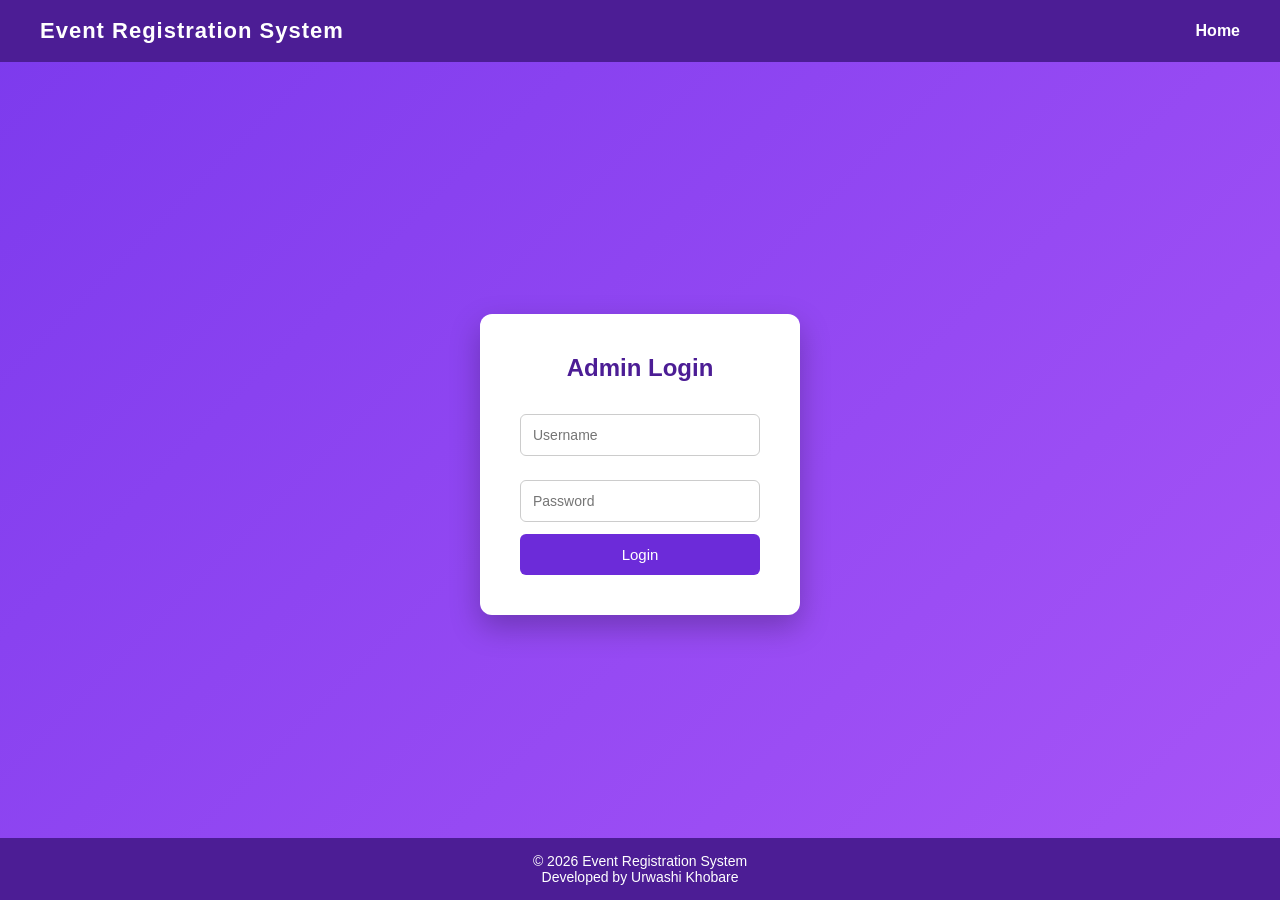
<file: admin-login.html>
<!DOCTYPE html>
<html>
<head>

<title>Admin Login</title>

<meta name="viewport" content="width=device-width, initial-scale=1.0">

<style>

/* RESET */

*{
margin:0;
padding:0;
box-sizing:border-box;
font-family:Arial;
}

/* BODY */

body{
background:linear-gradient(135deg,#7C3AED,#A855F7);
min-height:100vh;
display:flex;
flex-direction:column;
}

/* NAVBAR */

.navbar{
position:fixed;
top:0;
left:0;
width:100%;
background:#4C1D95;
color:white;
display:flex;
justify-content:space-between;
align-items:center;
padding:18px 40px;
z-index:1000;
}

.logo{
font-size:22px;
font-weight:bold;
letter-spacing:1px;
}

/* NAV LINKS */

.navbar nav{
display:flex;
}

.navbar nav a{
color:white;
text-decoration:none;
margin-left:25px;
font-weight:bold;
transition:0.3s;
}

.navbar nav a:hover{
color:#E9D5FF;
}

/* HAMBURGER */

.hamburger{
display:none;
font-size:28px;
cursor:pointer;
color:white;
}

/* MAIN CONTENT */

main{
flex:1;
display:flex;
justify-content:center;
align-items:center;
padding-top:90px;
}

/* LOGIN BOX */

.container{
background:white;
padding:40px;
border-radius:12px;
text-align:center;
width:320px;
box-shadow:0 12px 30px rgba(0,0,0,0.25);
}

.container h2{
margin-bottom:20px;
color:#4C1D95;
}

/* INPUT */

input{
width:100%;
padding:12px;
margin:12px 0;
border-radius:6px;
border:1px solid #ccc;
font-size:14px;
}

/* BUTTON */

button{
background:#6C2BD9;
color:white;
border:none;
padding:12px;
width:100%;
border-radius:6px;
cursor:pointer;
font-size:15px;
transition:0.3s;
}

button:hover{
background:#4C1D95;
}

/* FOOTER */

.footer{
background:#4C1D95;
color:white;
text-align:center;
padding:15px;
font-size:14px;
}

/* MOBILE */

@media(max-width:768px){

.hamburger{
display:block;
}

.navbar nav{
display:none;
flex-direction:column;
background:#4C1D95;
position:absolute;
top:65px;
left:0;
width:100%;
padding:20px;
}

.navbar nav a{
padding:12px 0;
margin-left:0;
}

.navbar nav.active{
display:flex;
}

.container{
width:90%;
}

}

</style>

</head>

<body>

<!-- NAVBAR -->

<header class="navbar">

<div class="logo">Event Registration System</div>

<div class="hamburger" onclick="toggleMenu()">☰</div>

<nav id="navMenu">
<a href="index.html">Home</a>

</nav>

</header>

<!-- LOGIN SECTION -->

<main>

<div class="container">

<h2>Admin Login</h2>

<input type="text" id="username" placeholder="Username">

<input type="password" id="password" placeholder="Password">

<button onclick="login()">Login</button>

<p id="error" style="color:red;"></p>

</div>

</main>

<!-- FOOTER -->

<footer class="footer">

<p>© 2026 Event Registration System</p>
<p>Developed by Urwashi Khobare</p>

</footer>

<script>

function toggleMenu(){
document.getElementById("navMenu").classList.toggle("active");
}

const ADMIN_USER = "admin";
const ADMIN_PASS = "admin123";

function login(){

const user = document.getElementById("username").value;
const pass = document.getElementById("password").value;

if(user === ADMIN_USER && pass === ADMIN_PASS){

localStorage.setItem("admin","true");
window.location.href = "admin.html";

}else{

document.getElementById("error").innerText="Invalid Login";

}

}

</script>

</body>
</html>
</file>
